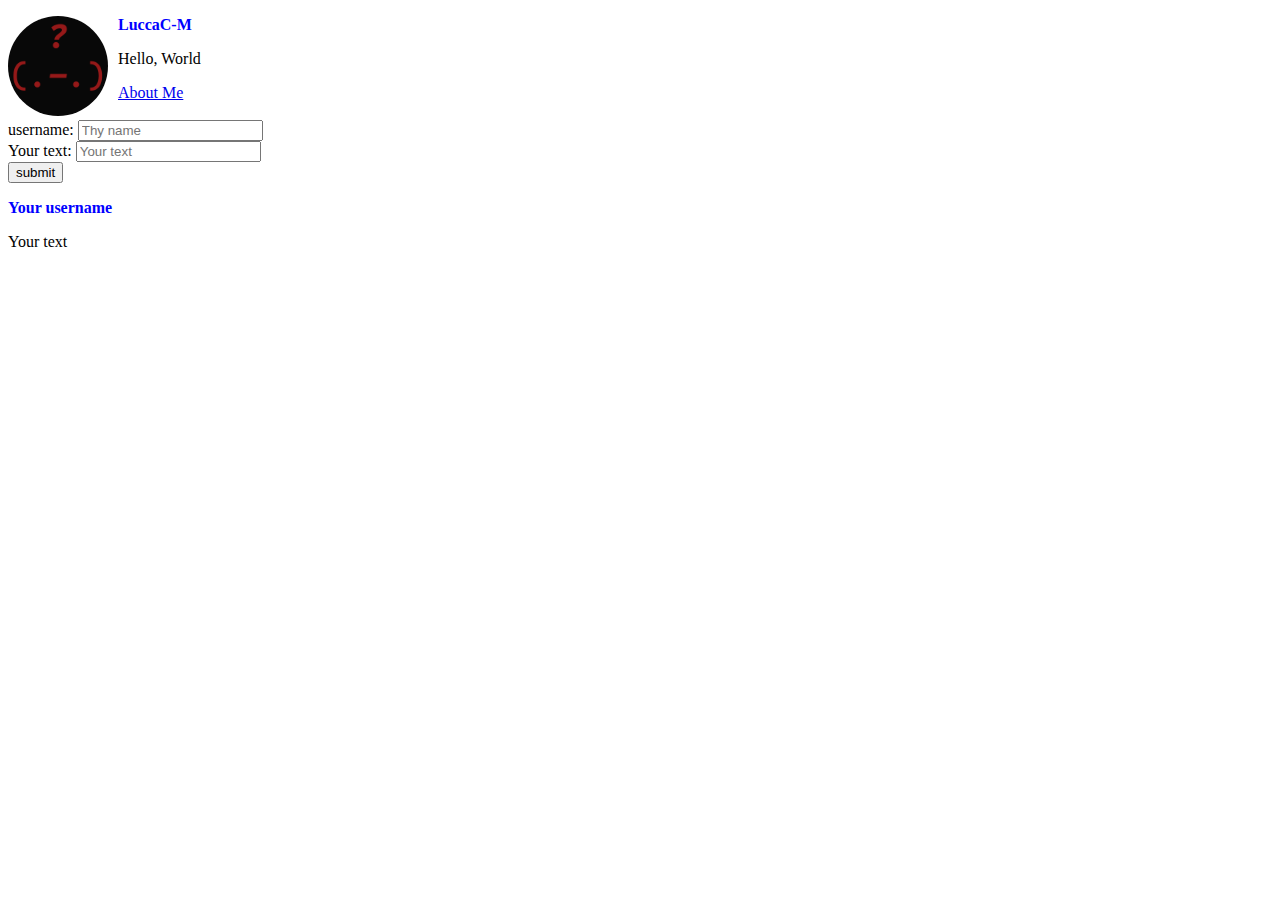
<file: src/index.html>
<!DOCTYPE html>

<html>
    <head>
        <title>My first web page</title>
        <link rel="stylesheet" href="style.css">
    </head>
    <body>
        <img src="../img/GithubPFP.png" alt="My GitHub Profile Picture">

        <p class="username">LuccaC-M</p>
        <p>Hello, World</p>

        <a href="about.html">About Me</a><br><br>

        <label for="name">username:</label>
        <input type="text" id="name" placeholder="Thy name"><br>

        <label for="text">Your text:</label>
        <input type="text" id="text" placeholder="Your text"><br>
        <button type="button" id="nameButton">submit</button><br>

        <script src="index.js"></script>

        <p class="username" id="username">Your username</p>
        <p id="usertext">Your text</p>
    </body>
</html>
</file>
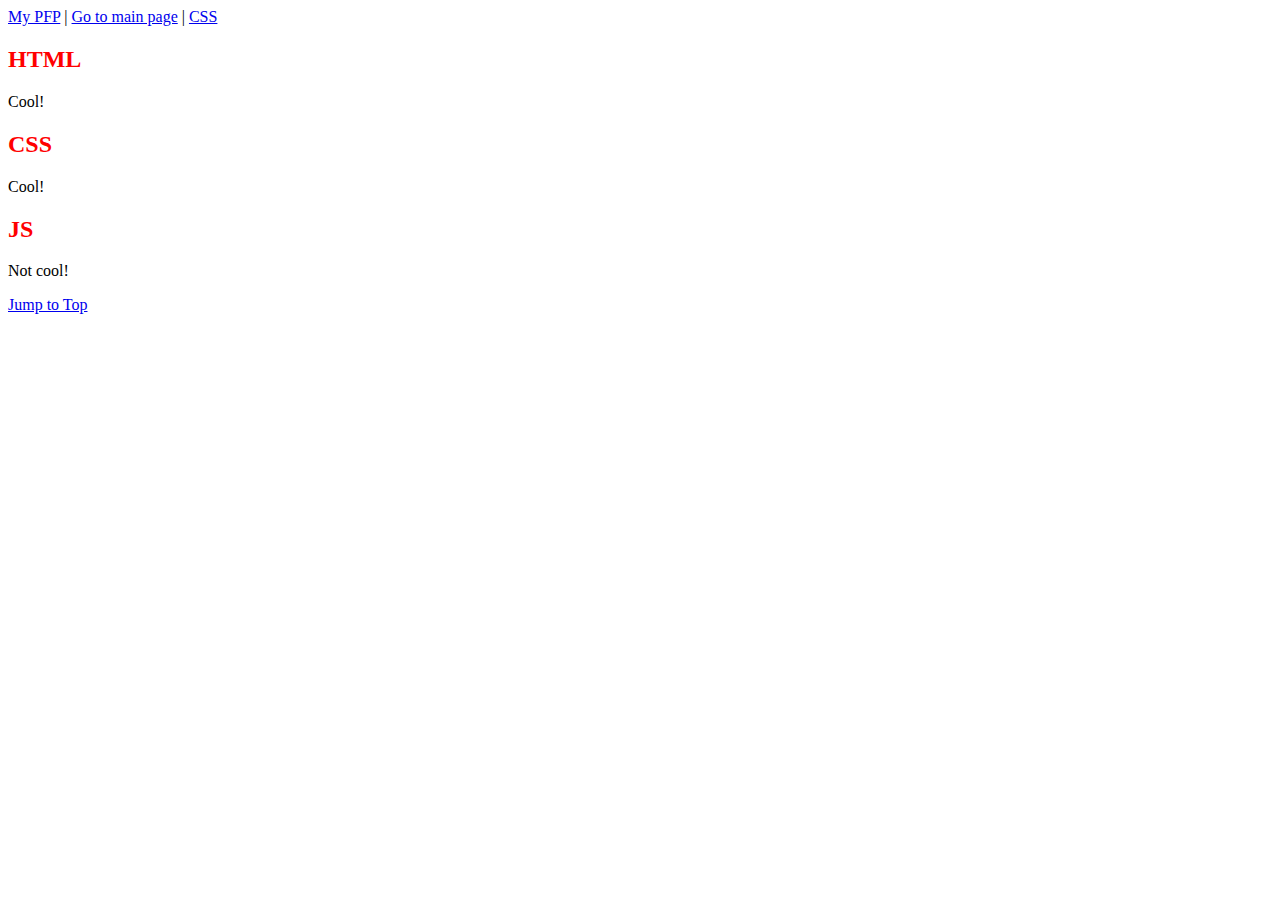
<file: src/about.html>
<!DOCTYPE html>
<html>
  <head>
    <title>About</title>
    <link rel="stylesheet" href="style.css">
  </head>
  <body>
    <a href="../img/GithubPFP.png" download>My PFP</a>
    <a> | </a>
    <a href="index.html">Go to main page</a>
    <a> | </a>
    <a href="#css-section">CSS</a>
    <h2>HTML</h2>
    <p>
        Cool!
    </p>
    <h2 id="css-section">CSS</h2>
    <p>
        Cool!
    </p>
    <h2>JS</h2>
    <p>
        Not cool!
    </p>
    <a href="#">Jump to Top</a>
  </body>
</html>
</file>
<file: src/style.css>
h2 {
    color: red;
}

img {
    width: 100px;
    border-radius: 50px;
    float: left;
    margin-right: 10px;
}

.username {
    color: blue;
    font-weight: bold;
}
</file>
